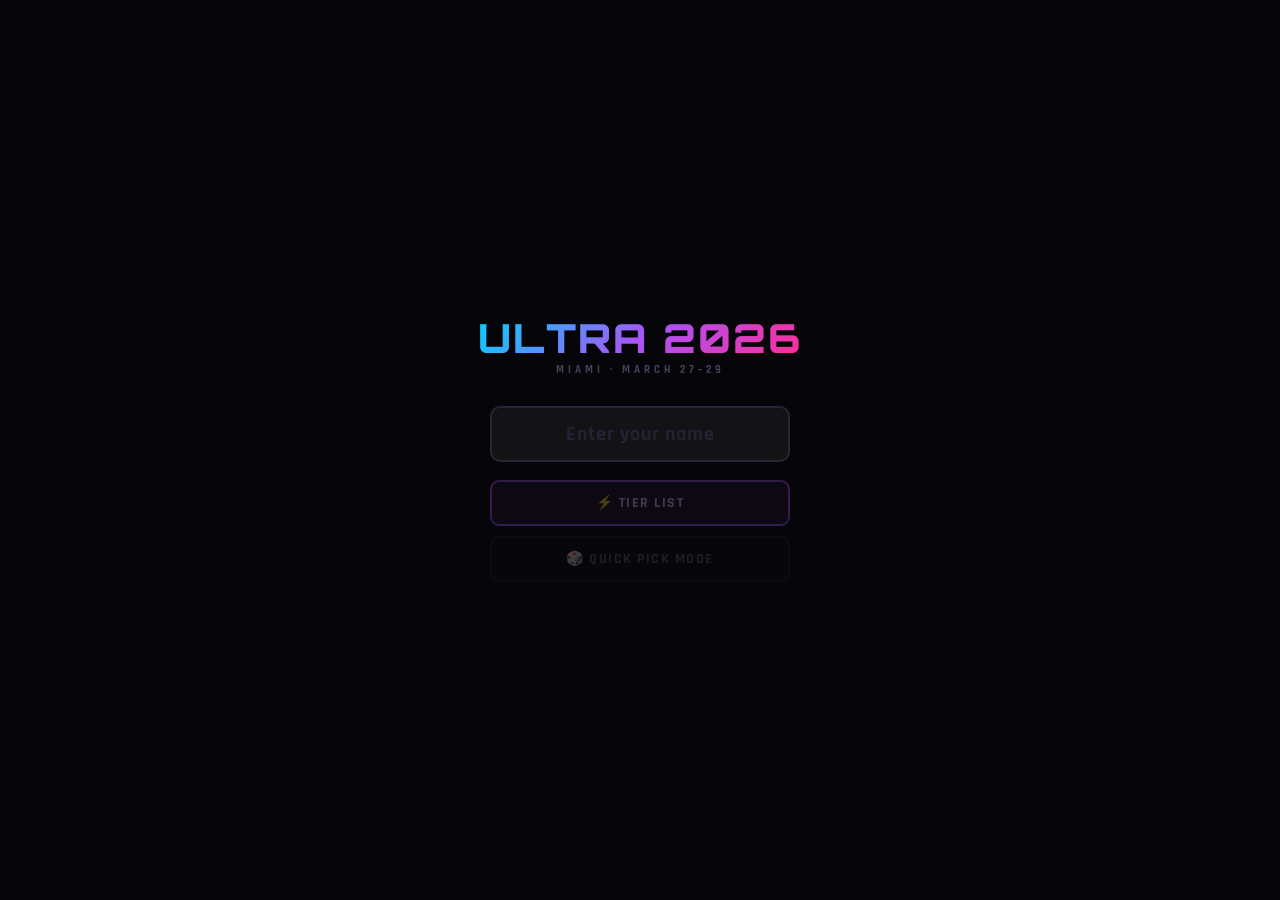
<file: index.html>
<!DOCTYPE html>
<html lang="en">
<head>
<meta charset="UTF-8">
<meta name="viewport" content="width=device-width, initial-scale=1.0, user-scalable=no">
<title>Ultra Miami 2026</title>
<link href="https://fonts.googleapis.com/css2?family=Orbitron:wght@700;900&family=Rajdhani:wght@500;600;700&display=swap" rel="stylesheet">
<style>
/* Ultra Miami 2026 — Styles */

@import url('https://fonts.googleapis.com/css2?family=Orbitron:wght@700;900&family=Rajdhani:wght@500;600;700&display=swap');

*, *::before, *::after { box-sizing: border-box; -webkit-tap-highlight-color: transparent; }

:root {
  --bg: #06060a;
  --surface: #0d0d14;
  --border: #1a1a2a;
  --accent: #a855f7;
  --adim: rgba(168,85,247,.14);
  --green: #22c55e;
  --orange: #f97316;
  --muted: #42425a;
  --dim: #666;
  --text: #e8e8f0;
}

body {
  margin: 0;
  background: var(--bg);
  color: var(--text);
  font-family: 'Rajdhani', sans-serif;
  min-height: 100vh;
  overflow-x: hidden;
}

/* Subtle noise grain overlay */
body::before {
  content: "";
  position: fixed;
  inset: 0;
  background-image: url("data:image/svg+xml,%3Csvg viewBox='0 0 256 256' xmlns='http://www.w3.org/2000/svg'%3E%3Cfilter id='noise'%3E%3CfeTurbulence type='fractalNoise' baseFrequency='0.9' numOctaves='4' stitchTiles='stitch'/%3E%3C/filter%3E%3Crect width='100%25' height='100%25' filter='url(%23noise)' opacity='0.04'/%3E%3C/svg%3E");
  pointer-events: none;
  z-index: 0;
  opacity: .5;
}

::-webkit-scrollbar { width: 3px; }
::-webkit-scrollbar-thumb { background: #2a2a40; border-radius: 4px; }

/* ── ANIMATIONS ─────────────────────────────────── */
@keyframes fadeUp    { from { opacity:0; transform:translateY(16px); } to { opacity:1; transform:none; } }
@keyframes glowPulse { 0%,100% { opacity:.25; } 50% { opacity:.9; } }
@keyframes ripple    { 0% { transform:scale(1); } 45% { transform:scale(1.07); } 100% { transform:scale(1); } }
@keyframes selPulse  { 0%,100% { box-shadow:0 0 0 0 rgba(168,85,247,.5); } 50% { box-shadow:0 0 0 8px rgba(168,85,247,0); } }

/* ── SCREENS ─────────────────────────────────────── */
.screen {
  display: none;
  position: fixed;
  inset: 0;
  overflow-y: auto;
  overflow-x: hidden;
  background: var(--bg);
  z-index: 1;
}
.screen.active {
  display: block;
  animation: fadeUp .22s ease;
}
#screen-home.active {
  display: flex;
  flex-direction: column;
  align-items: center;
  justify-content: center;
}

/* ── LOGO ────────────────────────────────────────── */
.logo {
  font-family: 'Orbitron', sans-serif;
  font-weight: 900;
  font-size: clamp(22px, 6vw, 40px);
  background: linear-gradient(135deg, #00d4ff 0%, #a855f7 50%, #ff2d95 100%);
  -webkit-background-clip: text;
  -webkit-text-fill-color: transparent;
  background-clip: text;
  letter-spacing: 2px;
  margin: 0;
  line-height: 1;
}

.logo-sub {
  font-size: 11px;
  font-weight: 700;
  letter-spacing: 4px;
  color: var(--muted);
  margin-top: 5px;
}

/* ── BUTTONS ─────────────────────────────────────── */
.btn-primary {
  font-family: 'Rajdhani', sans-serif;
  font-weight: 700;
  font-size: 14px;
  letter-spacing: 1.5px;
  border-radius: 9px;
  border: 2px solid var(--accent);
  background: var(--adim);
  color: #d8b4fe;
  cursor: pointer;
  padding: 12px 20px;
  transition: all .15s;
  user-select: none;
  width: 100%;
}
.btn-primary:hover { background: rgba(168,85,247,.25); }
.btn-primary:disabled { opacity: .28; cursor: default; }

.btn-secondary {
  font-family: 'Rajdhani', sans-serif;
  font-weight: 700;
  font-size: 14px;
  letter-spacing: 1.5px;
  border-radius: 9px;
  border: 2px solid var(--border);
  background: rgba(255,255,255,.03);
  color: var(--dim);
  cursor: pointer;
  padding: 12px 20px;
  transition: all .15s;
  user-select: none;
  width: 100%;
}
.btn-secondary:hover { border-color: #333; color: #aaa; }
.btn-secondary:disabled { opacity: .25; cursor: default; }

.btn-green {
  font-family: 'Rajdhani', sans-serif;
  font-weight: 700;
  font-size: 13px;
  letter-spacing: 1px;
  border-radius: 8px;
  border: 2px solid var(--green);
  background: rgba(34,197,94,.1);
  color: #86efac;
  cursor: pointer;
  padding: 8px 16px;
  transition: all .15s;
}
.btn-green.saved { border-color: #444; color: #444; }

.btn-back {
  font-family: 'Rajdhani', sans-serif;
  font-weight: 700;
  font-size: 13px;
  letter-spacing: 1px;
  border-radius: 8px;
  border: 2px solid var(--border);
  background: rgba(255,255,255,.02);
  color: var(--dim);
  cursor: pointer;
  padding: 8px 14px;
  transition: all .15s;
}
.btn-back:hover { color: #aaa; border-color: #333; }

.btn-danger {
  font-family: 'Rajdhani', sans-serif;
  font-weight: 700;
  font-size: 14px;
  letter-spacing: 1px;
  border-radius: 8px;
  border: 2px solid #771111;
  background: rgba(255,40,40,.06);
  color: #f87171;
  cursor: pointer;
  padding: 10px 36px;
  transition: all .15s;
}

/* ── TABS ────────────────────────────────────────── */
.tab {
  font-family: 'Rajdhani', sans-serif;
  font-weight: 700;
  font-size: 12px;
  letter-spacing: 1px;
  border-radius: 7px;
  border: 2px solid var(--border);
  background: rgba(255,255,255,.02);
  color: var(--dim);
  cursor: pointer;
  padding: 6px 13px;
  transition: all .15s;
}
.tab:hover { color: #aaa; border-color: #333; }
.tab.active { border-color: var(--accent); background: var(--adim); color: #d8b4fe; }
.tab.tab-danger { border-color: #441111; color: #f87171; background: rgba(255,40,40,.05); font-size: 11px; }

/* ── CHIP (saved user) ───────────────────────────── */
.chip {
  font-family: 'Rajdhani', sans-serif;
  font-weight: 700;
  font-size: 12px;
  letter-spacing: 1px;
  padding: 5px 14px;
  border-radius: 20px;
  background: var(--adim);
  border: 1px solid rgba(168,85,247,.25);
  color: #d8b4fe;
  cursor: pointer;
  transition: all .15s;
}
.chip:hover, .chip.active { background: rgba(168,85,247,.28); }

/* ─────────────────────────────────────────────────
   HOME SCREEN
───────────────────────────────────────────────── */
#screen-home {
  min-height: 100vh;
  display: flex;
  flex-direction: column;
  align-items: center;
  justify-content: center;
  gap: 18px;
  padding: 28px 20px;
  position: relative;
  z-index: 1;
}

.home-logo { text-align: center; }

.name-input {
  background: rgba(255,255,255,.05);
  border: 2px solid #252535;
  border-radius: 10px;
  color: #fff;
  font-family: 'Rajdhani', sans-serif;
  font-size: 20px;
  font-weight: 700;
  padding: 13px 22px;
  text-align: center;
  outline: none;
  letter-spacing: 1px;
  width: 100%;
  max-width: 300px;
  transition: border-color .2s;
}
.name-input:focus { border-color: var(--accent); }
.name-input::placeholder { color: #222232; }

.home-actions {
  display: flex;
  flex-direction: column;
  gap: 10px;
  width: 100%;
  max-width: 300px;
}

#savedSection {
  display: flex;
  flex-direction: column;
  align-items: center;
  gap: 10px;
  width: 100%;
  max-width: 340px;
}
.saved-label {
  font-size: 10px;
  font-weight: 700;
  letter-spacing: 3px;
  color: var(--muted);
}
#savedChips {
  display: flex;
  gap: 6px;
  flex-wrap: wrap;
  justify-content: center;
}

.home-secondary {
  display: flex;
  gap: 8px;
  flex-wrap: wrap;
  justify-content: center;
  width: 100%;
  max-width: 300px;
}
.home-secondary .btn-secondary { font-size: 13px; padding: 10px 14px; }

/* ─────────────────────────────────────────────────
   SCREEN HEADER (shared)
───────────────────────────────────────────────── */
.screen-hdr {
  position: sticky;
  top: 0;
  background: var(--bg);
  border-bottom: 1px solid var(--border);
  padding: 13px 14px 10px;
  z-index: 20;
}
.hdr-row {
  display: flex;
  align-items: center;
  gap: 10px;
}
.hdr-center {
  flex: 1;
  text-align: center;
}
.hdr-title {
  font-family: 'Orbitron', sans-serif;
  font-weight: 900;
  font-size: 14px;
  letter-spacing: 2px;
  background: linear-gradient(135deg, #00d4ff, #a855f7, #ff2d95);
  -webkit-background-clip: text;
  -webkit-text-fill-color: transparent;
  background-clip: text;
}
.hdr-sub {
  font-size: 11px;
  color: var(--accent);
  margin-left: 8px;
  letter-spacing: .5px;
}
.tab-row {
  display: flex;
  gap: 6px;
  flex-wrap: wrap;
  margin-top: 10px;
}

/* ─────────────────────────────────────────────────
   QUICK PICK SCREEN
───────────────────────────────────────────────── */
.qp-progress {
  height: 3px;
  background: #141420;
  border-radius: 2px;
  margin-top: 10px;
  overflow: hidden;
}
.qp-progress-fill {
  height: 100%;
  border-radius: 2px;
  background: linear-gradient(90deg, #a855f7, #ff2d95);
  transition: width .35s ease;
}

.qp-arena {
  display: flex;
  align-items: stretch;
  justify-content: center;
  min-height: calc(100vh - 175px);
  padding: 16px 8px;
}

.qp-side {
  flex: 1;
  display: flex;
  flex-direction: column;
  align-items: center;
  justify-content: center;
  gap: 12px;
  padding: 10px 6px;
  border-radius: 14px;
  cursor: pointer;
  border: 2px solid transparent;
  max-width: 190px;
  transition: background .12s;
}
.qp-side:active, .qp-side.flash-win { background: rgba(255,255,255,.05); animation: ripple .3s ease; }

.qp-card {
  width: 100%;
  max-width: 155px;
  border-radius: 12px;
  overflow: hidden;
  border: 2px solid var(--border);
  background: var(--surface);
  box-shadow: 0 6px 24px rgba(0,0,0,.5);
  transition: transform .15s, border-color .15s;
}
.qp-side:hover .qp-card { transform: translateY(-4px); border-color: #2a2a42; }

.qp-avatar {
  width: 100%;
  aspect-ratio: 1;
  display: flex;
  align-items: center;
  justify-content: center;
  font-family: 'Orbitron', sans-serif;
  font-weight: 900;
  font-size: clamp(24px, 8vw, 40px);
  color: rgba(255,255,255,.9);
}

.qp-card-body { padding: 10px 11px 13px; }
.qp-artist-name { font-weight: 700; font-size: 15px; line-height: 1.2; margin-bottom: 5px; }
.qp-stage { font-size: 11px; color: var(--muted); }
.qp-time { font-size: 14px; color: var(--accent); font-weight: 700; margin-top: 3px; }

.qp-vs {
  width: 44px;
  min-width: 44px;
  display: flex;
  align-items: center;
  justify-content: center;
  font-family: 'Orbitron', sans-serif;
  font-weight: 900;
  font-size: 18px;
  color: var(--muted);
  align-self: center;
  text-shadow: 0 0 20px var(--accent);
}

.qp-tap-hint {
  font-size: 10px;
  font-weight: 700;
  letter-spacing: 1.5px;
  color: var(--muted);
}

.qp-footer {
  display: flex;
  justify-content: center;
  gap: 10px;
  padding: 0 14px 24px;
}

.qp-done {
  display: flex;
  flex-direction: column;
  align-items: center;
  justify-content: center;
  gap: 16px;
  min-height: calc(100vh - 200px);
  padding: 24px;
  text-align: center;
  flex: 1;
}
.qp-done-emoji { font-size: 56px; }
.qp-done-label {
  font-family: 'Orbitron', sans-serif;
  font-weight: 900;
  font-size: 18px;
  letter-spacing: 2px;
  color: #d8b4fe;
}

/* ─────────────────────────────────────────────────
   TIER LIST SCREEN
───────────────────────────────────────────────── */
.tier-wrap { max-width: 960px; margin: 12px auto; padding: 0 10px; }

.tier-row {
  display: flex;
  margin-bottom: 4px;
  border-radius: 8px;
  overflow: hidden;
  border: 1px solid var(--border);
  min-height: 74px;
  transition: all .15s;
}
.tier-row.drop-target {
  border-color: var(--accent);
  background: rgba(168,85,247,.07);
  cursor: pointer;
}

.tier-lbl {
  width: 50px;
  min-width: 50px;
  display: flex;
  align-items: center;
  justify-content: center;
  font-family: 'Orbitron', sans-serif;
  font-weight: 900;
  font-size: 22px;
  color: #000;
  position: relative;
  flex-shrink: 0;
}
.tier-lbl-glow {
  position: absolute;
  inset: 0;
  background: rgba(255,255,255,.18);
  animation: glowPulse 1.3s ease-in-out infinite;
}

.tier-content {
  flex: 1;
  display: flex;
  flex-wrap: wrap;
  align-items: flex-start;
  align-content: flex-start;
  gap: 5px;
  padding: 7px;
  min-height: 64px;
}

.tier-placeholder {
  width: 100%;
  display: flex;
  align-items: center;
  justify-content: center;
  font-size: 10px;
  font-weight: 700;
  letter-spacing: 2px;
  animation: glowPulse 1.5s ease-in-out infinite;
}

.unranked-box {
  max-width: 960px;
  margin: 12px auto 80px;
  border: 1px solid var(--border);
  border-radius: 10px;
  background: rgba(255,255,255,.01);
  transition: all .15s;
}
.unranked-box.drop-target {
  border-color: rgba(168,85,247,.45);
  background: rgba(168,85,247,.06);
  cursor: pointer;
}
.unranked-hdr {
  padding: 8px 14px;
  border-bottom: 1px solid var(--border);
  font-weight: 700;
  font-size: 11px;
  color: var(--muted);
  letter-spacing: 2px;
  display: flex;
  justify-content: space-between;
}
.unranked-content {
  display: flex;
  flex-wrap: wrap;
  gap: 5px;
  padding: 10px;
  min-height: 80px;
}

/* Artist chip */
.artist-chip {
  display: flex;
  flex-direction: column;
  align-items: center;
  width: 74px;
  cursor: pointer;
  user-select: none;
  -webkit-user-select: none;
  border-radius: 9px;
  padding: 5px 3px;
  transition: opacity .15s, transform .12s, background .1s;
}
.artist-chip:hover { background: rgba(255,255,255,.05); }
.artist-chip.dimmed { opacity: .18; }
.artist-chip.selected { transform: scale(1.08); }

.chip-icon {
  width: 54px;
  height: 54px;
  border-radius: 9px;
  display: flex;
  align-items: center;
  justify-content: center;
  font-family: 'Orbitron', sans-serif;
  font-weight: 700;
  font-size: 13px;
  color: rgba(255,255,255,.9);
  border: 1.5px solid rgba(255,255,255,.07);
  box-shadow: 0 2px 10px rgba(0,0,0,.4);
  letter-spacing: .5px;
  transition: all .15s;
}
.artist-chip.selected .chip-icon {
  border: 2px solid var(--accent);
  box-shadow: 0 0 0 2px var(--accent), 0 0 16px rgba(168,85,247,.5);
  animation: selPulse 1.5s ease-in-out infinite;
}

.chip-name {
  font-size: 8.5px;
  font-weight: 700;
  color: var(--dim);
  text-align: center;
  margin-top: 4px;
  line-height: 1.15;
  max-width: 72px;
  overflow: hidden;
  text-overflow: ellipsis;
  display: -webkit-box;
  -webkit-line-clamp: 2;
  -webkit-box-orient: vertical;
}
.artist-chip.selected .chip-name { color: #d8b4fe; }

.chip-time {
  font-size: 8px;
  color: var(--accent);
  font-weight: 700;
  margin-top: 2px;
}
.chip-stage {
  font-size: 7px;
  color: #252538;
  font-weight: 600;
  margin-top: 1px;
  text-align: center;
  max-width: 72px;
  overflow: hidden;
  white-space: nowrap;
  text-overflow: ellipsis;
}
.artist-chip:hover .chip-stage { color: #3a3a55; }

/* Cancel bar */
.cancel-bar {
  position: fixed;
  bottom: 0;
  left: 0;
  right: 0;
  padding: 14px 20px;
  background: linear-gradient(to top, var(--bg) 55%, transparent);
  display: flex;
  justify-content: center;
  z-index: 50;
}

/* ─────────────────────────────────────────────────
   SCHEDULE SCREEN
───────────────────────────────────────────────── */
.sched-wrap { max-width: 680px; margin: 0 auto; padding: 18px 14px 60px; }

.sched-meta {
  font-size: 11px;
  color: var(--muted);
  letter-spacing: 1.5px;
  margin-bottom: 14px;
  text-align: center;
  font-weight: 700;
}

.sched-stats {
  display: flex;
  gap: 8px;
  flex-wrap: wrap;
  margin-bottom: 20px;
}
.sched-stat {
  flex: 1;
  min-width: 100px;
  padding: 10px 16px;
  border-radius: 8px;
  font-weight: 700;
  font-size: 12px;
  letter-spacing: 1px;
  text-align: center;
  border: 1px solid;
}
.sched-stat.green { background: rgba(34,197,94,.07); border-color: rgba(34,197,94,.3); color: #86efac; }
.sched-stat.orange { background: rgba(249,115,22,.07); border-color: rgba(249,115,22,.3); color: #fb923c; }

.sched-section-lbl {
  font-size: 10px;
  font-weight: 700;
  letter-spacing: 3px;
  color: var(--muted);
  margin: 0 0 10px 2px;
}
.sched-section-lbl.conflict-lbl { color: var(--orange); margin-top: 22px; }

.sched-slot {
  display: flex;
  gap: 14px;
  padding: 13px 15px;
  border-radius: 10px;
  margin-bottom: 6px;
  border: 1px solid var(--border);
  background: rgba(255,255,255,.025);
  animation: fadeUp .3s ease both;
  position: relative;
  overflow: hidden;
}
.sched-slot::before {
  content: "";
  position: absolute;
  left: 0; top: 0; bottom: 0;
  width: 3px;
  background: var(--border);
}
.sched-slot.conflict { border-color: rgba(249,115,22,.2); }
.sched-slot.conflict::before { background: var(--orange); }

.sched-time {
  font-family: 'Orbitron', sans-serif;
  font-size: 11px;
  font-weight: 700;
  color: var(--muted);
  min-width: 60px;
  padding-top: 2px;
  flex-shrink: 0;
}
.sched-time.dim { color: rgba(249,115,22,.4); }

.sched-info { flex: 1; min-width: 0; }
.sched-artist {
  font-weight: 700;
  font-size: 17px;
  display: flex;
  align-items: center;
  gap: 8px;
  flex-wrap: wrap;
  line-height: 1.2;
}
.sched-artist.faded { opacity: .55; }
.sched-stage { font-size: 11px; color: var(--muted); margin-top: 3px; }
.sched-until { font-size: 10px; color: #2a2a3a; margin-top: 2px; }

.tier-pip {
  display: inline-flex;
  align-items: center;
  justify-content: center;
  width: 23px;
  height: 23px;
  border-radius: 5px;
  font-family: 'Orbitron', sans-serif;
  font-size: 11px;
  font-weight: 900;
  color: #000;
  flex-shrink: 0;
}

.conflict-tag {
  font-size: 10px;
  font-weight: 700;
  color: var(--orange);
  background: rgba(249,115,22,.1);
  padding: 2px 9px;
  border-radius: 4px;
  display: inline-block;
  margin-top: 5px;
  letter-spacing: .3px;
}

.tier-filter-btn {
  font-family: 'Rajdhani', sans-serif;
  font-weight: 700;
  font-size: 13px;
  letter-spacing: 1px;
  border-radius: 7px;
  border: 2px solid color-mix(in srgb, var(--tc) 40%, transparent);
  background: transparent;
  color: var(--tc);
  cursor: pointer;
  padding: 6px 13px;
  transition: all .15s;
}
.tier-filter-btn.on {
  background: var(--tc);
  border-color: var(--tc);
  color: #000;
}

/* ─────────────────────────────────────────────────
   COMPARE SCREEN
───────────────────────────────────────────────── */
.cmp-wrap { max-width: 960px; margin: 0 auto; padding: 12px; }

.cmp-header-row { display: flex; gap: 8px; margin-bottom: 8px; }
.cmp-col { flex: 1; min-width: 0; }
.cmp-user-lbl {
  font-weight: 700;
  font-size: 12px;
  letter-spacing: 1.5px;
  text-align: center;
  padding: 6px;
  border-bottom: 1px solid var(--border);
  color: var(--dim);
  margin-bottom: 6px;
}

.cmp-row { display: flex; gap: 8px; margin-bottom: 3px; }
.cmp-tier-row {
  display: flex;
  border-radius: 6px;
  overflow: hidden;
  border: 1px solid var(--border);
  min-height: 40px;
}
.cmp-tier-lbl {
  width: 30px;
  min-width: 30px;
  display: flex;
  align-items: center;
  justify-content: center;
  font-family: 'Orbitron', sans-serif;
  font-weight: 900;
  font-size: 14px;
  color: #000;
}
.cmp-tier-content { flex: 1; display: flex; flex-wrap: wrap; gap: 3px; padding: 4px; }

.cmp-chip { width: 38px; display: flex; flex-direction: column; align-items: center; }
.cmp-icon {
  width: 30px;
  height: 30px;
  border-radius: 5px;
  display: flex;
  align-items: center;
  justify-content: center;
  font-family: 'Orbitron', sans-serif;
  font-weight: 700;
  font-size: 9px;
  color: rgba(255,255,255,.88);
  border: 1px solid rgba(255,255,255,.07);
}
.cmp-icon.match { outline: 2px solid var(--green); outline-offset: -1px; }
.cmp-name {
  font-size: 6px;
  font-weight: 700;
  color: #444;
  text-align: center;
  margin-top: 1px;
  max-width: 38px;
  overflow: hidden;
  text-overflow: ellipsis;
  white-space: nowrap;
}

/* ── SHARED ─────────────────────────────────────── */
.empty-msg {
  text-align: center;
  color: var(--muted);
  font-size: 14px;
  font-weight: 600;
  letter-spacing: .5px;
  padding: 50px 20px;
  line-height: 1.6;
}

</style>
</head>
<body>

<div id="screen-home" class="screen active">
  <div style="text-align:center;">
    <h1 class="logo">ULTRA 2026</h1>
    <p class="logo-sub">MIAMI &middot; MARCH 27&ndash;29</p>
  </div>
  <input class="name-input" id="nameInput" placeholder="Enter your name" maxlength="20" autocomplete="off">
  <div class="home-actions">
    <button class="btn-primary" id="btnTier" disabled>&#9889; TIER LIST</button>
    <button class="btn-secondary" id="btnQP" disabled>&#127922; QUICK PICK MODE</button>
  </div>
  <div id="savedSection" style="display:none;flex-direction:column;align-items:center;gap:10px;width:100%;max-width:340px;">
    <p class="saved-label">SAVED RANKINGS</p>
    <div id="savedChips" style="display:flex;gap:6px;flex-wrap:wrap;justify-content:center;"></div>
    <div style="display:flex;gap:8px;flex-wrap:wrap;justify-content:center;">
      <button class="btn-secondary" id="btnSchedule" style="display:none;width:auto;padding:10px 16px;font-size:13px;">&#128506; MY SCHEDULE</button>
      <button class="btn-secondary" id="btnCompare" style="display:none;width:auto;padding:10px 16px;font-size:13px;">&#9876; COMPARE</button>
    </div>
  </div>
</div>

<div id="screen-qp" class="screen">
  <div class="screen-hdr">
    <div class="hdr-row">
      <button class="btn-back" id="qpBack">&larr;</button>
      <div class="hdr-center">
        <span class="hdr-title">QUICK PICK</span>
        <span id="qpCounter" style="font-size:11px;color:var(--muted);margin-left:8px;"></span>
      </div>
      <button class="btn-green" id="qpDone">DONE &#10003;</button>
    </div>
    <div class="tab-row" id="qpDayTabs"></div>
    <div class="qp-progress"><div class="qp-progress-fill" id="qpProgress" style="width:0%"></div></div>
  </div>
  <div class="qp-arena" id="qpArena">
    <div class="qp-side" id="qpLeft">
      <div class="qp-card" id="qpCardL"></div>
      <div class="qp-tap-hint">TAP TO PICK</div>
    </div>
    <div class="qp-vs">VS</div>
    <div class="qp-side" id="qpRight">
      <div class="qp-card" id="qpCardR"></div>
      <div class="qp-tap-hint">TAP TO PICK</div>
    </div>
  </div>
  <div class="qp-footer">
    <button class="btn-back" id="qpSkip" style="padding:9px 22px;">Skip / Tie</button>
    <button class="btn-back" id="qpSwitchTier" style="padding:9px 14px;font-size:11px;">Tier List &rarr;</button>
  </div>
</div>

<div id="screen-tier" class="screen">
  <div class="screen-hdr">
    <div class="hdr-row">
      <button class="btn-back" id="tierBack">&larr;</button>
      <div class="hdr-center">
        <span class="hdr-title">TIER LIST</span>
        <span class="hdr-sub" id="tierUserLabel"></span>
      </div>
      <button class="btn-green" id="tierSaveBtn">SAVE</button>
    </div>
    <div class="tab-row" id="tierDayTabs"></div>
  </div>
  <div class="tier-wrap" id="tierRows"></div>
  <div class="unranked-box" id="unrankedBox">
    <div class="unranked-hdr"><span>UNRANKED</span><span id="unrankedCount"></span></div>
    <div class="unranked-content" id="unrankedContent"></div>
  </div>
  <div class="cancel-bar" id="cancelBar" style="display:none;">
    <button class="btn-danger" id="cancelSelBtn">&#10005; CANCEL</button>
  </div>
</div>

<div id="screen-schedule" class="screen">
  <div class="screen-hdr">
    <div class="hdr-row">
      <button class="btn-back" id="schedBack">&larr;</button>
      <div class="hdr-center"><span class="hdr-title">MY SCHEDULE</span></div>
    </div>
    <div class="tab-row" id="schedDayTabs"></div>
    <div class="tab-row" id="schedFilter"></div>
  </div>
  <div class="sched-wrap" id="schedBody"></div>
</div>

<div id="screen-compare" class="screen">
  <div class="screen-hdr">
    <div class="hdr-row">
      <button class="btn-back" id="cmpBack">&larr;</button>
      <div class="hdr-center"><span class="hdr-title">COMPARE</span></div>
    </div>
    <div class="tab-row" id="cmpDayTabs"></div>
  </div>
  <div class="cmp-wrap" id="cmpBody"></div>
</div>

<script>
// Ultra Miami 2026 — Full Schedule Data
// Single source of truth for all screens

const ULTRA = {
  days: ["friday", "saturday", "sunday"],
  dayLabels: { friday: "FRI 3/27", saturday: "SAT 3/28", sunday: "SUN 3/29" },

  // All set times: a=artist, t=start (mins from midnight), e=end, s=stage
  sets: {
    friday: [
      {a:"Frank Walker",       t:960,  e:1010, s:"Main Stage"},
      {a:"Voyd",               t:1010, e:1075, s:"Main Stage"},
      {a:"Worship",            t:1075, e:1140, s:"Main Stage"},
      {a:"Illenium",           t:1140, e:1205, s:"Main Stage"},
      {a:"BZRP",               t:1205, e:1280, s:"Main Stage"},
      {a:"Alesso",             t:1280, e:1365, s:"Main Stage"},
      {a:"Martin Garrix",      t:1280, e:1365, s:"Main Stage"},
      {a:"Major Lazer",        t:1365, e:1440, s:"Main Stage"},
      {a:"Prada 2000",         t:960,  e:1020, s:"Worldwide"},
      {a:"Matty Ralph",        t:1020, e:1080, s:"Worldwide"},
      {a:"Superstrings",       t:1080, e:1140, s:"Worldwide"},
      {a:"Vini Vici",          t:1140, e:1200, s:"Worldwide"},
      {a:"Lily Palmer",        t:1200, e:1260, s:"Worldwide"},
      {a:"Armin Van Buuren",   t:1260, e:1350, s:"Worldwide"},
      {a:"Marlon Hoffstadt",   t:1260, e:1350, s:"Worldwide"},
      {a:"Mar-T",              t:960,  e:1050, s:"Megastructure"},
      {a:"Massano",            t:1050, e:1140, s:"Megastructure"},
      {a:"Miss Monique",       t:1140, e:1230, s:"Megastructure"},
      {a:"Vintage Culture",    t:1230, e:1320, s:"Megastructure"},
      {a:"Eric Prydz",         t:1320, e:1440, s:"Megastructure"},
      {a:"Godtripper",         t:960,  e:1050, s:"The Cove"},
      {a:"ALT8",               t:1050, e:1140, s:"The Cove"},
      {a:"999999999",          t:1140, e:1230, s:"The Cove"},
      {a:"Clara Cuve",         t:1230, e:1320, s:"The Cove"},
      {a:"Sara Landry",        t:1320, e:1440, s:"The Cove"},
      {a:"Afrobeta",           t:1020, e:1095, s:"Live Stage"},
      {a:"Shima",              t:1095, e:1185, s:"Live Stage"},
      {a:"Black Tiger Sex Machine", t:1185, e:1275, s:"Live Stage"},
      {a:"Of The Trees",       t:1275, e:1365, s:"Live Stage"},
      {a:"Levity",             t:1365, e:1440, s:"Live Stage"},
      {a:"Lasership",          t:1365, e:1440, s:"Live Stage"},
      {a:"Linney",             t:960,  e:990,  s:"UMF Radio"},
      {a:"Ookay",              t:990,  e:1035, s:"UMF Radio"},
      {a:"Nostalgix",          t:1035, e:1095, s:"UMF Radio"},
      {a:"Jessica Audiffred",  t:1095, e:1155, s:"UMF Radio"},
      {a:"Steve Aoki",         t:1155, e:1215, s:"UMF Radio"},
      {a:"Adam De Great",      t:1215, e:1275, s:"UMF Radio"},
      {a:"Laidback Luke",      t:1275, e:1335, s:"UMF Radio"},
      {a:"Riot Ten",           t:1335, e:1395, s:"UMF Radio"},
      {a:"Bloody Beetroots",   t:1395, e:1440, s:"UMF Radio"},
      {a:"Mind.E",             t:960,  e:1020, s:"Oasis"},
      {a:"Nudos",              t:960,  e:1020, s:"Oasis"},
      {a:"Richard Fraioli",    t:1020, e:1110, s:"Oasis"},
      {a:"Los De La Vega",     t:1110, e:1170, s:"Oasis"},
      {a:"Tak Shak",           t:1170, e:1260, s:"Oasis"},
      {a:"Rodrigo Vieira",     t:1260, e:1320, s:"Oasis"},
      {a:"DJ Hannah",          t:1320, e:1380, s:"Oasis"},
      {a:"Luca Testa",         t:1380, e:1440, s:"Oasis"},
    ],
    saturday: [
      {a:"Gil Glaze",          t:720,  e:775,  s:"Main Stage"},
      {a:"Mykris",             t:775,  e:840,  s:"Main Stage"},
      {a:"Halo",               t:840,  e:905,  s:"Main Stage"},
      {a:"Nicky Romero",       t:905,  e:970,  s:"Main Stage"},
      {a:"Loud Luxury",        t:970,  e:1035, s:"Main Stage"},
      {a:"Alan Walker",        t:1035, e:1100, s:"Main Stage"},
      {a:"Steve Aoki",         t:1100, e:1165, s:"Main Stage"},
      {a:"Excision",           t:1165, e:1230, s:"Main Stage"},
      {a:"Hardwell",           t:1230, e:1295, s:"Main Stage"},
      {a:"Armin Van Buuren",   t:1295, e:1365, s:"Main Stage"},
      {a:"Sebastian Ingrosso", t:1365, e:1440, s:"Main Stage"},
      {a:"Steve Angello",      t:1365, e:1440, s:"Main Stage"},
      {a:"Julian Cross",       t:730,  e:780,  s:"Worldwide"},
      {a:"Distinct Motive",    t:780,  e:840,  s:"Worldwide"},
      {a:"Sidequest",          t:840,  e:900,  s:"Worldwide"},
      {a:"Daniel Allan",       t:900,  e:960,  s:"Worldwide"},
      {a:"ARMNHMR",            t:960,  e:1020, s:"Worldwide"},
      {a:"Hol!",               t:1020, e:1080, s:"Worldwide"},
      {a:"Bou",                t:1080, e:1140, s:"Worldwide"},
      {a:"Kai Wachi",          t:1140, e:1200, s:"Worldwide"},
      {a:"Outlaw",             t:1200, e:1260, s:"Worldwide"},
      {a:"Trym",               t:1200, e:1260, s:"Worldwide"},
      {a:"Hamdi",              t:1260, e:1320, s:"Worldwide"},
      {a:"ISOXO",              t:1380, e:1440, s:"Worldwide"},
      {a:"Andy Pate",          t:720,  e:795,  s:"Megastructure"},
      {a:"Rod B.",             t:720,  e:795,  s:"Megastructure"},
      {a:"Juliet Fox",         t:795,  e:870,  s:"Megastructure"},
      {a:"Alan Fitzpatrick",   t:870,  e:960,  s:"Megastructure"},
      {a:"Marco Faraone",      t:870,  e:960,  s:"Megastructure"},
      {a:"Sasha",              t:960,  e:1050, s:"Megastructure"},
      {a:"John Digweed",       t:960,  e:1050, s:"Megastructure"},
      {a:"Eli Brown",          t:1050, e:1140, s:"Megastructure"},
      {a:"Adam Beyer",         t:1140, e:1230, s:"Megastructure"},
      {a:"Joseph Capriati",    t:1140, e:1230, s:"Megastructure"},
      {a:"Carl Cox",           t:1260, e:1440, s:"Megastructure"},
      {a:"Joa",                t:720,  e:795,  s:"The Cove"},
      {a:"Olympe",             t:795,  e:870,  s:"The Cove"},
      {a:"Rivo",               t:870,  e:960,  s:"The Cove"},
      {a:"Kasia",              t:960,  e:1050, s:"The Cove"},
      {a:"Deep Dish",          t:1050, e:1140, s:"The Cove"},
      {a:"Colyn",              t:1140, e:1230, s:"The Cove"},
      {a:"Innellea",           t:1140, e:1230, s:"The Cove"},
      {a:"Cassian",            t:1230, e:1320, s:"The Cove"},
      {a:"Joris Voorn",        t:1320, e:1440, s:"The Cove"},
      {a:"Korolova",           t:1320, e:1440, s:"The Cove"},
      {a:"Miss Bashful",       t:960,  e:1030, s:"Live Stage"},
      {a:"Confidence Man",     t:1030, e:1110, s:"Live Stage"},
      {a:"Snow Strippers",     t:1110, e:1200, s:"Live Stage"},
      {a:"Madeon",             t:1200, e:1290, s:"Live Stage"},
      {a:"Boys Noize",         t:1290, e:1365, s:"Live Stage"},
      {a:"Brutalismus 3000",   t:1365, e:1440, s:"Live Stage"},
      {a:"CGK",                t:720,  e:810,  s:"UMF Radio"},
      {a:"Darksiderz",         t:810,  e:900,  s:"UMF Radio"},
      {a:"Audiofreq",          t:900,  e:960,  s:"UMF Radio"},
      {a:"The Purge",          t:960,  e:1020, s:"UMF Radio"},
      {a:"The Saints",         t:1020, e:1080, s:"UMF Radio"},
      {a:"Coone",              t:1080, e:1140, s:"UMF Radio"},
      {a:"Da Tweekaz",         t:1140, e:1200, s:"UMF Radio"},
      {a:"Mish",               t:1200, e:1260, s:"UMF Radio"},
      {a:"D-Sturb",            t:1260, e:1320, s:"UMF Radio"},
      {a:"Dual Damage",        t:1320, e:1380, s:"UMF Radio"},
      {a:"Soren",              t:1380, e:1440, s:"UMF Radio"},
      {a:"Cimeo",              t:720,  e:780,  s:"Oasis"},
      {a:"Juno",               t:780,  e:870,  s:"Oasis"},
      {a:"Wyzzard",            t:780,  e:870,  s:"Oasis"},
      {a:"Bebe Breaks",        t:780,  e:870,  s:"Oasis"},
      {a:"Kauro",              t:840,  e:900,  s:"Oasis"},
      {a:"Soul Goodman",       t:900,  e:960,  s:"Oasis"},
      {a:"Dabura",             t:900,  e:960,  s:"Oasis"},
      {a:"CVMRN",              t:960,  e:1020, s:"Oasis"},
      {a:"Bill Kelly",         t:1020, e:1080, s:"Oasis"},
      {a:"Lucy Guo",           t:1080, e:1140, s:"Oasis"},
      {a:"Jack Vice",          t:1140, e:1200, s:"Oasis"},
      {a:"Pinto",              t:1200, e:1260, s:"Oasis"},
      {a:"Marco Ninni",        t:1260, e:1320, s:"Oasis"},
      {a:"Alexander Som",      t:1320, e:1380, s:"Oasis"},
      {a:"Wally Lopez",        t:1380, e:1440, s:"Oasis"},
    ],
    sunday: [
      {a:"Kapuchon",           t:735,  e:785,  s:"Main Stage"},
      {a:"Me N U",             t:785,  e:850,  s:"Main Stage"},
      {a:"R3HAB",              t:850,  e:915,  s:"Main Stage"},
      {a:"Maddix",             t:915,  e:980,  s:"Main Stage"},
      {a:"ARTBAT",             t:980,  e:1045, s:"Main Stage"},
      {a:"Marlon Hoffstadt",   t:1045, e:1110, s:"Main Stage"},
      {a:"Afrojack",           t:1110, e:1175, s:"Main Stage"},
      {a:"DJ Snake",           t:1175, e:1245, s:"Main Stage"},
      {a:"John Summit",        t:1245, e:1320, s:"Main Stage"},
      {a:"Big Florida",        t:720,  e:780,  s:"Worldwide"},
      {a:"JSTJR",              t:780,  e:840,  s:"Worldwide"},
      {a:"Bolo",               t:840,  e:900,  s:"Worldwide"},
      {a:"Layz",               t:900,  e:960,  s:"Worldwide"},
      {a:"Andy C",             t:960,  e:1020, s:"Worldwide"},
      {a:"Holy Priest",        t:1020, e:1080, s:"Worldwide"},
      {a:"Peekaboo",           t:1080, e:1140, s:"Worldwide"},
      {a:"Ray Volpe",          t:1140, e:1230, s:"Worldwide"},
      {a:"Sullivan King",      t:1140, e:1230, s:"Worldwide"},
      {a:"Wankdat",            t:1230, e:1320, s:"Worldwide"},
      {a:"Bassett",            t:720,  e:810,  s:"Megastructure"},
      {a:"Christopher James",  t:720,  e:810,  s:"Megastructure"},
      {a:"Scenarios",          t:840,  e:930,  s:"Megastructure"},
      {a:"Argy",               t:930,  e:1020, s:"Megastructure"},
      {a:"Mind Against",       t:930,  e:1020, s:"Megastructure"},
      {a:"Adriatique",         t:1020, e:1110, s:"Megastructure"},
      {a:"Boris Brejcha",      t:1110, e:1200, s:"Megastructure"},
      {a:"Amelie Lens",        t:1200, e:1320, s:"Megastructure"},
      {a:"Sara Landry",        t:1200, e:1320, s:"Megastructure"},
      {a:"M.O.N.R.O.E.",       t:720,  e:780,  s:"The Cove"},
      {a:"Plastik Funk",       t:780,  e:840,  s:"The Cove"},
      {a:"Black Fancy",        t:840,  e:915,  s:"The Cove"},
      {a:"Malone",             t:915,  e:990,  s:"The Cove"},
      {a:"Rossi.",             t:990,  e:1080, s:"The Cove"},
      {a:"Dennis Cruz",        t:1080, e:1200, s:"The Cove"},
      {a:"Seth Troxler",       t:1080, e:1200, s:"The Cove"},
      {a:"The Martinez Brothers", t:1200, e:1320, s:"The Cove"},
      {a:"Boiish",             t:960,  e:1020, s:"Live Stage"},
      {a:"Parisi",             t:1020, e:1095, s:"Live Stage"},
      {a:"Louis The Child",    t:1095, e:1170, s:"Live Stage"},
      {a:"Tim3less",           t:1170, e:1260, s:"Live Stage"},
      {a:"ZHU",                t:1260, e:1320, s:"Live Stage"},
      {a:"Eera",               t:720,  e:810,  s:"UMF Radio"},
      {a:"Frost Children",     t:810,  e:900,  s:"UMF Radio"},
      {a:"X Club",             t:900,  e:990,  s:"UMF Radio"},
      {a:"Fcukers",            t:990,  e:1080, s:"UMF Radio"},
      {a:"MCR-T",              t:1080, e:1170, s:"UMF Radio"},
      {a:"DJ Gigola",          t:1170, e:1260, s:"UMF Radio"},
      {a:"Peterblue",          t:1230, e:1320, s:"UMF Radio"},
      {a:"Dubplates and Dragons", t:720, e:780, s:"Oasis"},
      {a:"Andy Ares",          t:780,  e:840,  s:"Oasis"},
      {a:"Jay P",              t:840,  e:900,  s:"Oasis"},
      {a:"Sebastian Morxx",    t:900,  e:960,  s:"Oasis"},
      {a:"Wags",               t:960,  e:1050, s:"Oasis"},
      {a:"Lemony Snicketts",   t:960,  e:1050, s:"Oasis"},
      {a:"Luke Hunter",        t:1020, e:1080, s:"Oasis"},
      {a:"Purple",             t:1080, e:1140, s:"Oasis"},
      {a:"Audiosal",           t:1140, e:1200, s:"Oasis"},
      {a:"X-Con",              t:1200, e:1260, s:"Oasis"},
      {a:"Marvin Delgado",     t:1200, e:1260, s:"Oasis"},
      {a:"CJ",                 t:1200, e:1260, s:"Oasis"},
      {a:"Metaphysical",       t:1260, e:1320, s:"Oasis"},
    ],
  },

  // Helpers
  fmtTime: function(mins) {
    var h = Math.floor(mins / 60) % 24;
    var m = mins % 60;
    var ap = h >= 12 ? "PM" : "AM";
    var h12 = h > 12 ? h - 12 : (h === 0 ? 12 : h);
    return h12 + ":" + (m < 10 ? "0" + m : m) + " " + ap;
  },

  getSet: function(day, artist) {
    return this.sets[day].find(function(s) { return s.a === artist; });
  },

  // Unique artist list per day
  artists: function(day) {
    var seen = {};
    var out = [];
    this.sets[day].forEach(function(s) {
      if (!seen[s.a]) { seen[s.a] = true; out.push(s.a); }
    });
    return out;
  },

  // Artist avatar color
  color1: function(n) {
    var h = 0;
    for (var i = 0; i < n.length; i++) h = n.charCodeAt(i) + ((h << 5) - h);
    return "hsl(" + (Math.abs(h) % 360) + ",60%,28%)";
  },
  color2: function(n) {
    var h = 0;
    for (var i = 0; i < n.length; i++) h = n.charCodeAt(i) + ((h << 5) - h);
    return "hsl(" + ((Math.abs(h) + 140) % 360) + ",52%,36%)";
  },
  initials: function(n) {
    return n.split(" ").map(function(w) { return w[0] || ""; }).join("").slice(0, 2).toUpperCase();
  },
};

// app.js - State and logic

var APP = {
  userName: '',
  activeDay: 'friday',
  sel: null,
  allTiers: {},
  allScores: {},
  qpDay: 'friday',
  qpQueue: [],
  qpIdx: 0,
  schedFilter: ['S','A','B'],

  savedUsers: function() { return Object.keys(this.allTiers); },

  getTiers: function(user, day) {
    if (!this.allTiers[user]) this.allTiers[user] = {};
    if (!this.allTiers[user][day]) {
      var t = { unranked: ULTRA.artists(day) };
      ['S','A','B','C','D','F'].forEach(function(id) { t[id] = []; });
      this.allTiers[user][day] = t;
    }
    return this.allTiers[user][day];
  },

  resetDay: function(user, day) {
    if (!this.allTiers[user]) this.allTiers[user] = {};
    var t = { unranked: ULTRA.artists(day) };
    ['S','A','B','C','D','F'].forEach(function(id) { t[id] = []; });
    this.allTiers[user][day] = t;
  },

  saveUser: function() {
    try {
      localStorage.setItem('ultra2026_tiers', JSON.stringify(this.allTiers));
      localStorage.setItem('ultra2026_scores', JSON.stringify(this.allScores));
    } catch(e) {}
  },

  loadUser: function() {
    try {
      var t = localStorage.getItem('ultra2026_tiers');
      var s = localStorage.getItem('ultra2026_scores');
      if (t) this.allTiers = JSON.parse(t);
      if (s) this.allScores = JSON.parse(s);
    } catch(e) {}
  },

  initQP: function(day) {
    var arr = ULTRA.artists(day).slice().sort(function() { return Math.random() - 0.5; });
    var q = [];
    for (var i = 0; i < arr.length - 1; i += 2) q.push([arr[i], arr[i+1]]);
    if (arr.length % 2) q.push([arr[arr.length-1], arr[Math.floor(Math.random()*(arr.length-1))]]);
    this.qpQueue = q;
    this.qpIdx = 0;
    this.qpDay = day;
    if (!this.allScores[this.userName]) this.allScores[this.userName] = {};
    if (!this.allScores[this.userName][day]) {
      var scores = {};
      ULTRA.artists(day).forEach(function(a) { scores[a] = 0; });
      this.allScores[this.userName][day] = scores;
    }
  },

  applyQPToTiers: function(day) {
    var scores = (this.allScores[this.userName] || {})[day] || {};
    var sorted = ULTRA.artists(day).slice().sort(function(a,b) {
      return (scores[b]||0) - (scores[a]||0);
    });
    var total = sorted.length;
    var cuts = [0.05, 0.10, 0.15, 0.20, 0.20];
    var ids = ['S','A','B','C','D','F'];
    var t = { unranked: [] };
    var cur = 0;
    ids.forEach(function(tid, i) {
      var cnt = i < ids.length-1 ? Math.max(1, Math.ceil(total * cuts[i])) : total - cur;
      t[tid] = sorted.slice(cur, cur + cnt);
      cur += cnt;
    });
    if (!this.allTiers[this.userName]) this.allTiers[this.userName] = {};
    this.allTiers[this.userName][day] = t;
  },

  buildSchedule: function(user, day, tierFilter) {
    var ut = (this.allTiers[user] || {})[day];
    if (!ut) return { chosen: [], conflicts: [] };
    var cands = [];
    var tierRank = {S:0,A:1,B:2,C:3,D:4,F:5};
    tierFilter.forEach(function(tid) {
      (ut[tid]||[]).forEach(function(artist) {
        ULTRA.sets[day].filter(function(s) { return s.a === artist; }).forEach(function(slot) {
          cands.push({ a:slot.a, t:slot.t, e:slot.e, s:slot.s, tier:tid });
        });
      });
    });
    cands.sort(function(a,b) { return a.t-b.t || tierRank[a.tier]-tierRank[b.tier]; });
    var chosen = [], conflicts = [];
    cands.forEach(function(slot) {
      var blocked = null;
      for (var i = 0; i < chosen.length; i++) {
        if (chosen[i].t < slot.e && slot.t < chosen[i].e) { blocked = chosen[i]; break; }
      }
      if (!blocked) chosen.push(slot);
      else { slot.clashWith = blocked.a; conflicts.push(slot); }
    });
    return { chosen: chosen, conflicts: conflicts };
  },
};

// ui.js - All rendering, no object methods, plain functions

function gid(id) { return document.getElementById(id); }

function showScreen(id) {
  document.querySelectorAll('.screen').forEach(function(s) { s.classList.remove('active'); });
  var el = gid(id);
  if (el) el.classList.add('active');
  window.scrollTo(0, 0);
}

function htmlEsc(s) {
  var d = document.createElement('div');
  d.textContent = s;
  return d.innerHTML;
}

// ═══════════════════════ HOME ═══════════════════════

function renderHome() {
  showScreen('screen-home');

  var inp = gid('nameInput');
  inp.value = APP.userName;
  refreshHomeButtons();

  inp.oninput = function() { APP.userName = inp.value.trim(); refreshHomeButtons(); };
  inp.onkeydown = function(e) { if (e.key === 'Enter' && APP.userName) goTierList(); };
  gid('btnTier').onclick = goTierList;
  gid('btnQP').onclick = goQuickPick;
  gid('btnSchedule').onclick = goSchedule;
  gid('btnCompare').onclick = goCompare;
}

function refreshHomeButtons() {
  var has = APP.userName.length > 0;
  gid('btnTier').disabled = !has;
  gid('btnQP').disabled = !has;

  var saved = APP.savedUsers();
  var sec = gid('savedSection');

  if (saved.length > 0) {
    sec.style.display = 'flex';
    var chips = gid('savedChips');
    chips.innerHTML = '';
    saved.forEach(function(name) {
      var btn = document.createElement('button');
      btn.className = 'chip' + (name === APP.userName ? ' active' : '');
      btn.textContent = name;
      btn.onclick = function() {
        APP.userName = name;
        gid('nameInput').value = name;
        refreshHomeButtons();
      };
      chips.appendChild(btn);
    });
    gid('btnSchedule').style.display = 'inline-block';
    gid('btnCompare').style.display = saved.length >= 2 ? 'inline-block' : 'none';
  } else {
    sec.style.display = 'none';
  }
}

// ═══════════════════════ QUICK PICK ═══════════════════════

function goQuickPick() {
  if (!APP.userName) return;
  APP.qpDay = 'friday';
  APP.initQP('friday');
  showScreen('screen-qp');
  renderQP();
}

function renderQP() {
  var d = APP.qpDay;
  var tabs = gid('qpDayTabs');
  tabs.innerHTML = '';
  ULTRA.days.forEach(function(day) {
    var btn = document.createElement('button');
    btn.className = 'tab' + (day === d ? ' active' : '');
    btn.textContent = ULTRA.dayLabels[day];
    btn.onclick = function() { APP.qpDay = day; APP.initQP(day); renderQP(); };
    tabs.appendChild(btn);
  });

  gid('qpBack').onclick = renderHome;
  gid('qpDone').onclick = function() { APP.applyQPToTiers(d); APP.saveUser(); goTierList(); };
  gid('qpSkip').onclick = function() { APP.qpIdx++; renderQP(); };
  gid('qpSwitchTier').onclick = goTierList;

  // Always restore arena HTML in case it was replaced by the "done" screen
  var arena = gid('qpArena');
  if (!gid('qpLeft')) {
    arena.innerHTML =
      '<div class="qp-side" id="qpLeft"><div class="qp-card" id="qpCardL"></div><div class="qp-tap-hint">TAP TO PICK</div></div>' +
      '<div class="qp-vs">VS</div>' +
      '<div class="qp-side" id="qpRight"><div class="qp-card" id="qpCardR"></div><div class="qp-tap-hint">TAP TO PICK</div></div>';
  }

  var q = APP.qpQueue;
  var i = APP.qpIdx;
  var prog = gid('qpProgress');

  if (i >= q.length) {
    APP.applyQPToTiers(d);
    APP.saveUser();
    prog.style.width = '100%';
    gid('qpCounter').textContent = 'Done!';
    gid('qpArena').innerHTML =
      '<div class="qp-done">' +
      '<div class="qp-done-emoji">&#127881;</div>' +
      '<div class="qp-done-label">' + ULTRA.dayLabels[d] + ' RANKED!</div>' +
      '<button class="btn-primary" id="qpViewTier" style="width:auto;padding:12px 28px;">View Tier List &rarr;</button>' +
      '</div>';
    gid('qpViewTier').onclick = goTierList;
    return;
  }

  prog.style.width = Math.round((i / q.length) * 100) + '%';
  gid('qpCounter').textContent = (i + 1) + ' / ' + q.length;

  var a = q[i][0], b = q[i][1];
  gid('qpCardL').innerHTML = qpCardHTML(a, d);
  gid('qpCardR').innerHTML = qpCardHTML(b, d);
  gid('qpLeft').className = 'qp-side';
  gid('qpRight').className = 'qp-side';

  gid('qpLeft').onclick = function() {
    APP.allScores[APP.userName][d][a] = (APP.allScores[APP.userName][d][a] || 0) + 2;
    gid('qpLeft').classList.add('flash-win');
    setTimeout(function() { APP.qpIdx++; renderQP(); }, 200);
  };
  gid('qpRight').onclick = function() {
    APP.allScores[APP.userName][d][b] = (APP.allScores[APP.userName][d][b] || 0) + 2;
    gid('qpRight').classList.add('flash-win');
    setTimeout(function() { APP.qpIdx++; renderQP(); }, 200);
  };
}

function qpCardHTML(artist, day) {
  var set = ULTRA.getSet(day, artist);
  var c1 = ULTRA.color1(artist), c2 = ULTRA.color2(artist);
  return '<div class="qp-avatar" style="background:linear-gradient(135deg,' + c1 + ',' + c2 + ')">' +
    ULTRA.initials(artist) + '</div>' +
    '<div class="qp-card-body">' +
    '<div class="qp-artist-name">' + htmlEsc(artist) + '</div>' +
    '<div class="qp-stage">' + (set ? htmlEsc(set.s) : '') + '</div>' +
    '<div class="qp-time">' + (set ? ULTRA.fmtTime(set.t) : 'TBA') + '</div>' +
    '</div>';
}

// ═══════════════════════ TIER LIST ═══════════════════════

var TIER_DEFS = [
  {id:'S',c:'#ff3b3b'},{id:'A',c:'#ff8c00'},{id:'B',c:'#f5c400'},
  {id:'C',c:'#6fcc3a'},{id:'D',c:'#00bfff'},{id:'F',c:'#9966ff'}
];

function goTierList() {
  if (!APP.userName) return;
  APP.activeDay = 'friday';
  APP.sel = null;
  showScreen('screen-tier');
  // Remove stale buttons so they don't duplicate
  var old = gid('tierSchedBtn');
  if (old) old.parentNode.removeChild(old);
  var oldR = gid('tierResaveBtn');
  if (oldR) oldR.parentNode.removeChild(oldR);
  gid('tierSaveBtn').textContent = 'SAVE';
  gid('tierSaveBtn').classList.remove('saved');
  renderTierHeader();
  renderTierRows();
}

function renderTierHeader() {
  gid('tierUserLabel').textContent = APP.userName.toUpperCase();
  gid('tierBack').onclick = renderHome;
  function doSave() {
    APP.saveUser();
    // Switch SAVE to SAVED ✓ + show RESAVE button next to it
    gid('tierSaveBtn').textContent = 'SAVED ✓';
    gid('tierSaveBtn').classList.add('saved');
    gid('tierSaveBtn').onclick = null;
    if (!gid('tierResaveBtn')) {
      var rb = document.createElement('button');
      rb.id = 'tierResaveBtn';
      rb.className = 'btn-green';
      rb.style.cssText = 'padding:8px 14px;font-size:12px;letter-spacing:1px;white-space:nowrap;';
      rb.textContent = 'RESAVE';
      rb.onclick = function() {
        APP.saveUser();
        gid('tierSaveBtn').textContent = 'SAVED ✓';
        rb.textContent = 'RESAVED ✓';
        setTimeout(function() { rb.textContent = 'RESAVE'; }, 2000);
      };
      gid('tierSaveBtn').parentNode.insertBefore(rb, gid('tierSaveBtn').nextSibling);
    }
    // Show schedule button below the tier rows
    if (!gid('tierSchedBtn')) {
      var sb = document.createElement('button');
      sb.id = 'tierSchedBtn';
      sb.style.cssText = 'display:block;width:calc(100% - 28px);margin:10px 14px 0;padding:13px;font-size:15px;font-family:Rajdhani,sans-serif;font-weight:700;letter-spacing:1.5px;border-radius:9px;border:2px solid #22c55e;background:rgba(34,197,94,.12);color:#86efac;cursor:pointer;';
      sb.textContent = '\uD83D\uDDFA MY SCHEDULE \u2192';
      sb.onclick = goSchedule;
      gid('unrankedBox').parentNode.insertBefore(sb, gid('unrankedBox'));
    }
    refreshHomeButtons();
  }
  gid('tierSaveBtn').onclick = doSave;
  gid('cancelSelBtn').onclick = function() { APP.sel = null; renderTierRows(); };

  var tabs = gid('tierDayTabs');
  tabs.innerHTML = '';
  ULTRA.days.forEach(function(day) {
    var btn = document.createElement('button');
    btn.className = 'tab' + (day === APP.activeDay ? ' active' : '');
    btn.textContent = ULTRA.dayLabels[day];
    btn.onclick = function() { APP.activeDay = day; APP.sel = null; renderTierHeader(); renderTierRows(); };
    tabs.appendChild(btn);
  });
  var resetBtn = document.createElement('button');
  resetBtn.className = 'tab tab-danger';
  resetBtn.textContent = 'RESET';
  resetBtn.onclick = function() { APP.resetDay(APP.userName, APP.activeDay); APP.sel = null; renderTierRows(); };
  tabs.appendChild(resetBtn);
}

function renderTierRows() {
  var day = APP.activeDay;
  var ct = APP.getTiers(APP.userName, day);
  var sel = APP.sel;
  var hasSel = !!sel;

  var wrap = gid('tierRows');
  wrap.innerHTML = '';

  TIER_DEFS.forEach(function(tier) {
    var isTarget = hasSel && sel.from !== tier.id;
    var row = document.createElement('div');
    row.className = 'tier-row' + (isTarget ? ' drop-target' : '');

    var lbl = document.createElement('div');
    lbl.className = 'tier-lbl';
    lbl.style.background = tier.c;
    lbl.textContent = tier.id;
    if (isTarget) {
      var glow = document.createElement('div');
      glow.className = 'tier-lbl-glow';
      lbl.appendChild(glow);
    }

    var content = document.createElement('div');
    content.className = 'tier-content';

    if (ct[tier.id].length === 0 && isTarget) {
      var ph = document.createElement('div');
      ph.className = 'tier-placeholder';
      ph.textContent = 'DROP HERE';
      ph.style.color = tier.c + '77';
      content.appendChild(ph);
    }

    ct[tier.id].forEach(function(a) { content.appendChild(makeChip(a, tier.id, hasSel, day)); });
    row.appendChild(lbl);
    row.appendChild(content);
    if (isTarget) { (function(tid) { row.onclick = function() { moveArtist(tid); }; })(tier.id); }
    wrap.appendChild(row);
  });

  // Unranked
  var uTarget = hasSel && sel.from !== 'unranked';
  var ubox = gid('unrankedBox');
  ubox.className = 'unranked-box' + (uTarget ? ' drop-target' : '');
  gid('unrankedCount').textContent = ct.unranked.length + ' artists';
  var uc = gid('unrankedContent');
  uc.innerHTML = '';
  ct.unranked.forEach(function(a) { uc.appendChild(makeChip(a, 'unranked', hasSel, day)); });
  ubox.onclick = uTarget ? function() { moveArtist('unranked'); } : null;
  gid('cancelBar').style.display = hasSel ? 'flex' : 'none';
}

function makeChip(name, fromTier, hasSel, day) {
  var sel = APP.sel;
  var isSel = sel && sel.a === name && sel.from === fromTier;
  var dimmed = hasSel && !isSel;
  var set = ULTRA.getSet(day, name);
  var c1 = ULTRA.color1(name), c2 = ULTRA.color2(name);

  var chip = document.createElement('div');
  chip.className = 'artist-chip' + (isSel ? ' selected' : '') + (dimmed ? ' dimmed' : '');
  chip.innerHTML =
    '<div class="chip-icon" style="background:linear-gradient(135deg,' + c1 + ',' + c2 + ')">' + ULTRA.initials(name) + '</div>' +
    '<div class="chip-name">' + htmlEsc(name) + '</div>' +
    '<div class="chip-time">' + (set ? ULTRA.fmtTime(set.t) : '-') + '</div>' +
    '<div class="chip-stage">' + (set ? htmlEsc(set.s) : '') + '</div>';

  (function(n, ft, wasSel) {
    chip.onclick = function(e) {
      e.stopPropagation();
      APP.sel = wasSel ? null : { a: n, from: ft };
      renderTierRows();
    };
  })(name, fromTier, isSel);

  return chip;
}

function moveArtist(target) {
  if (!APP.sel) return;
  var day = APP.activeDay;
  var ct = APP.getTiers(APP.userName, day);
  var a = APP.sel.a, from = APP.sel.from;
  if (from === 'unranked') ct.unranked = ct.unranked.filter(function(x) { return x !== a; });
  else ct[from] = ct[from].filter(function(x) { return x !== a; });
  if (target === 'unranked') ct.unranked.push(a);
  else ct[target].push(a);
  APP.sel = null;
  renderTierRows();
}

// ═══════════════════════ SCHEDULE ═══════════════════════

function goSchedule() {
  showScreen('screen-schedule');
  APP.activeDay = 'friday';
  APP.schedFilter = ['S','A','B'];
  renderSchedule();
}

function renderSchedule() {
  gid('schedBack').onclick = renderHome;

  var tabs = gid('schedDayTabs');
  tabs.innerHTML = '';
  ULTRA.days.forEach(function(day) {
    var btn = document.createElement('button');
    btn.className = 'tab' + (day === APP.activeDay ? ' active' : '');
    btn.textContent = ULTRA.dayLabels[day];
    btn.onclick = function() { APP.activeDay = day; renderSchedule(); };
    tabs.appendChild(btn);
  });

  var filterEl = gid('schedFilter');
  filterEl.innerHTML = '';
  var tierColors = {S:'#ff3b3b',A:'#ff8c00',B:'#f5c400',C:'#6fcc3a',D:'#00bfff',F:'#9966ff'};
  Object.keys(tierColors).forEach(function(tid) {
    var on = APP.schedFilter.indexOf(tid) >= 0;
    var btn = document.createElement('button');
    btn.className = 'tier-filter-btn' + (on ? ' on' : '');
    btn.textContent = tid;
    btn.style.setProperty('--tc', tierColors[tid]);
    btn.onclick = function() {
      var idx = APP.schedFilter.indexOf(tid);
      if (idx >= 0) { if (APP.schedFilter.length > 1) APP.schedFilter.splice(idx, 1); }
      else APP.schedFilter.push(tid);
      renderSchedule();
    };
    filterEl.appendChild(btn);
  });

  renderScheduleBody();
}

function renderScheduleBody() {
  var saved = APP.savedUsers();
  var wrap = gid('schedBody');
  if (!saved.length) {
    wrap.innerHTML = '<div class="empty-msg">Save your tier list first to generate a schedule.</div>';
    return;
  }
  var user = APP.allTiers[APP.userName] ? APP.userName : saved[0];
  var result = APP.buildSchedule(user, APP.activeDay, APP.schedFilter);
  var chosen = result.chosen, conflicts = result.conflicts;
  var tierColors = {S:'#ff3b3b',A:'#ff8c00',B:'#f5c400',C:'#6fcc3a',D:'#00bfff',F:'#9966ff'};

  if (!chosen.length && !conflicts.length) {
    wrap.innerHTML = '<div class="empty-msg">No ranked artists in selected tiers for this day.<br>Go rank some artists first!</div>';
    return;
  }

  var h = '<div class="sched-meta">' + htmlEsc(user.toUpperCase()) + ' &middot; ' + ULTRA.dayLabels[APP.activeDay] + '</div>';
  h += '<div class="sched-stats">';
  h += '<div class="sched-stat green">&#10003; ' + chosen.length + ' sets</div>';
  if (conflicts.length) h += '<div class="sched-stat orange">&#9889; ' + conflicts.length + ' conflicts</div>';
  h += '</div>';
  h += '<div class="sched-section-lbl">YOUR SCHEDULE</div>';

  chosen.sort(function(a,b){return a.t-b.t;}).forEach(function(sl, i) {
    var tc = tierColors[sl.tier] || '#888';
    h += '<div class="sched-slot" style="animation-delay:' + (i*0.05) + 's">' +
      '<div class="sched-time">' + ULTRA.fmtTime(sl.t) + '</div>' +
      '<div class="sched-info">' +
      '<div class="sched-artist"><span class="tier-pip" style="background:' + tc + '">' + sl.tier + '</span>' + htmlEsc(sl.a) + '</div>' +
      '<div class="sched-stage">' + htmlEsc(sl.s) + '</div>' +
      '<div class="sched-until">Until ' + ULTRA.fmtTime(sl.e) + '</div>' +
      '</div></div>';
  });

  if (conflicts.length) {
    h += '<div class="sched-section-lbl conflict-lbl">&#9889; CONFLICTS</div>';
    conflicts.sort(function(a,b){return a.t-b.t;}).forEach(function(sl, i) {
      var tc = tierColors[sl.tier] || '#888';
      h += '<div class="sched-slot conflict" style="animation-delay:' + ((chosen.length+i)*0.05) + 's">' +
        '<div class="sched-time dim">' + ULTRA.fmtTime(sl.t) + '</div>' +
        '<div class="sched-info">' +
        '<div class="sched-artist faded"><span class="tier-pip" style="background:' + tc + '">' + sl.tier + '</span>' + htmlEsc(sl.a) + '</div>' +
        '<div class="sched-stage">' + htmlEsc(sl.s) + '</div>' +
        '<div class="conflict-tag">&#9889; overlaps with ' + htmlEsc(sl.clashWith || '') + '</div>' +
        '</div></div>';
    });
  }
  wrap.innerHTML = h;
}

// ═══════════════════════ COMPARE ═══════════════════════

function goCompare() {
  showScreen('screen-compare');
  APP.activeDay = 'friday';
  renderCompare();
}

function renderCompare() {
  gid('cmpBack').onclick = renderHome;
  var tabs = gid('cmpDayTabs');
  tabs.innerHTML = '';
  ULTRA.days.forEach(function(day) {
    var btn = document.createElement('button');
    btn.className = 'tab' + (day === APP.activeDay ? ' active' : '');
    btn.textContent = ULTRA.dayLabels[day];
    btn.onclick = function() { APP.activeDay = day; renderCompare(); };
    tabs.appendChild(btn);
  });
  renderCompareBody();
}

function renderCompareBody() {
  var saved = APP.savedUsers();
  var wrap = gid('cmpBody');
  if (saved.length < 2) {
    wrap.innerHTML = '<div class="empty-msg">Need 2+ saved rankings to compare.</div>';
    return;
  }
  var u1 = saved[0], u2 = saved[1];
  var t1 = APP.getTiers(u1, APP.activeDay);
  var t2 = APP.getTiers(u2, APP.activeDay);
  var tierIds = ['S','A','B','C','D','F'];
  var tierColors = {S:'#ff3b3b',A:'#ff8c00',B:'#f5c400',C:'#6fcc3a',D:'#00bfff',F:'#9966ff'};
  var m1 = {}, m2 = {};
  tierIds.concat(['unranked']).forEach(function(tid) {
    (t1[tid]||[]).forEach(function(a){m1[a]=tid;});
    (t2[tid]||[]).forEach(function(a){m2[a]=tid;});
  });

  var h = '<div class="cmp-header-row"><div class="cmp-col"><div class="cmp-user-lbl">' + htmlEsc(u1.toUpperCase()) + '</div></div><div class="cmp-col"><div class="cmp-user-lbl">' + htmlEsc(u2.toUpperCase()) + '</div></div></div>';
  tierIds.forEach(function(tid) {
    var tc = tierColors[tid];
    h += '<div class="cmp-row">';
    [[u1,m2,t1],[u2,m1,t2]].forEach(function(pair) {
      var om = pair[1], ct = pair[2];
      h += '<div class="cmp-col"><div class="cmp-tier-row"><div class="cmp-tier-lbl" style="background:' + tc + '">' + tid + '</div><div class="cmp-tier-content">';
      (ct[tid]||[]).forEach(function(a) {
        var c1 = ULTRA.color1(a), c2 = ULTRA.color2(a);
        h += '<div class="cmp-chip"><div class="cmp-icon' + (om[a]===tid?' match':'') + '" style="background:linear-gradient(135deg,' + c1 + ',' + c2 + ')">' + ULTRA.initials(a) + '</div><div class="cmp-name">' + htmlEsc(a) + '</div></div>';
      });
      h += '</div></div></div>';
    });
    h += '</div>';
  });
  wrap.innerHTML = h;
}

// ═══════════════════════ BOOT ═══════════════════════
APP.loadUser();
renderHome();

</script>
</body>
</html>
</file>
